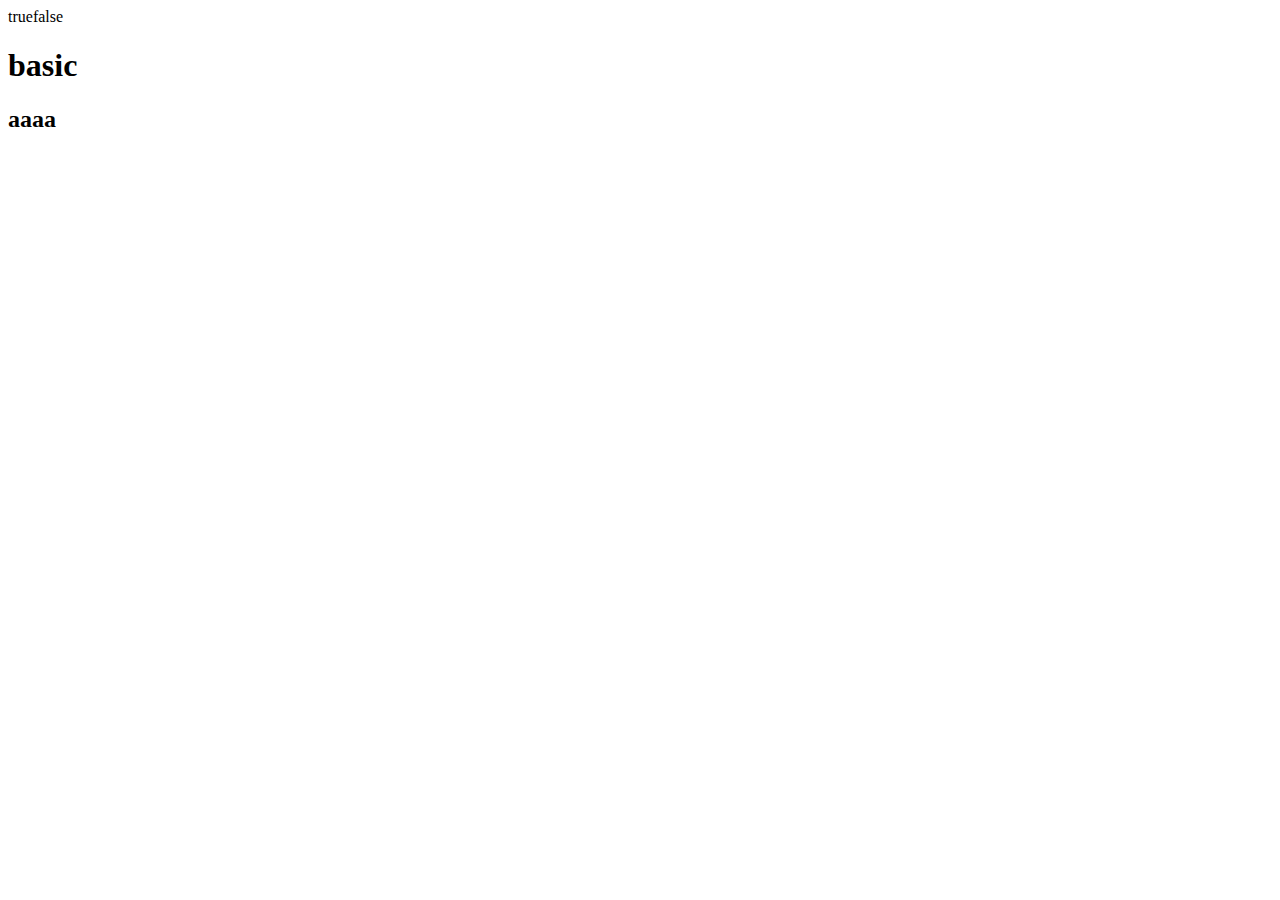
<file: index.html>
<!DOCTYPE html>
<html lang="en">
<head>
    <meta charset="UTF-8">
    <meta http-equiv="X-UA-Compatible" content="IE=edge">
    <meta name="viewport" content="width=device-width, initial-scale=1.0">
    <title>Document</title>
</head>
<body>
    <script src="main.js"></script>
    <h1>basic</h1>
    <h2>aaaa</h2>
</body>
</html>
</file>
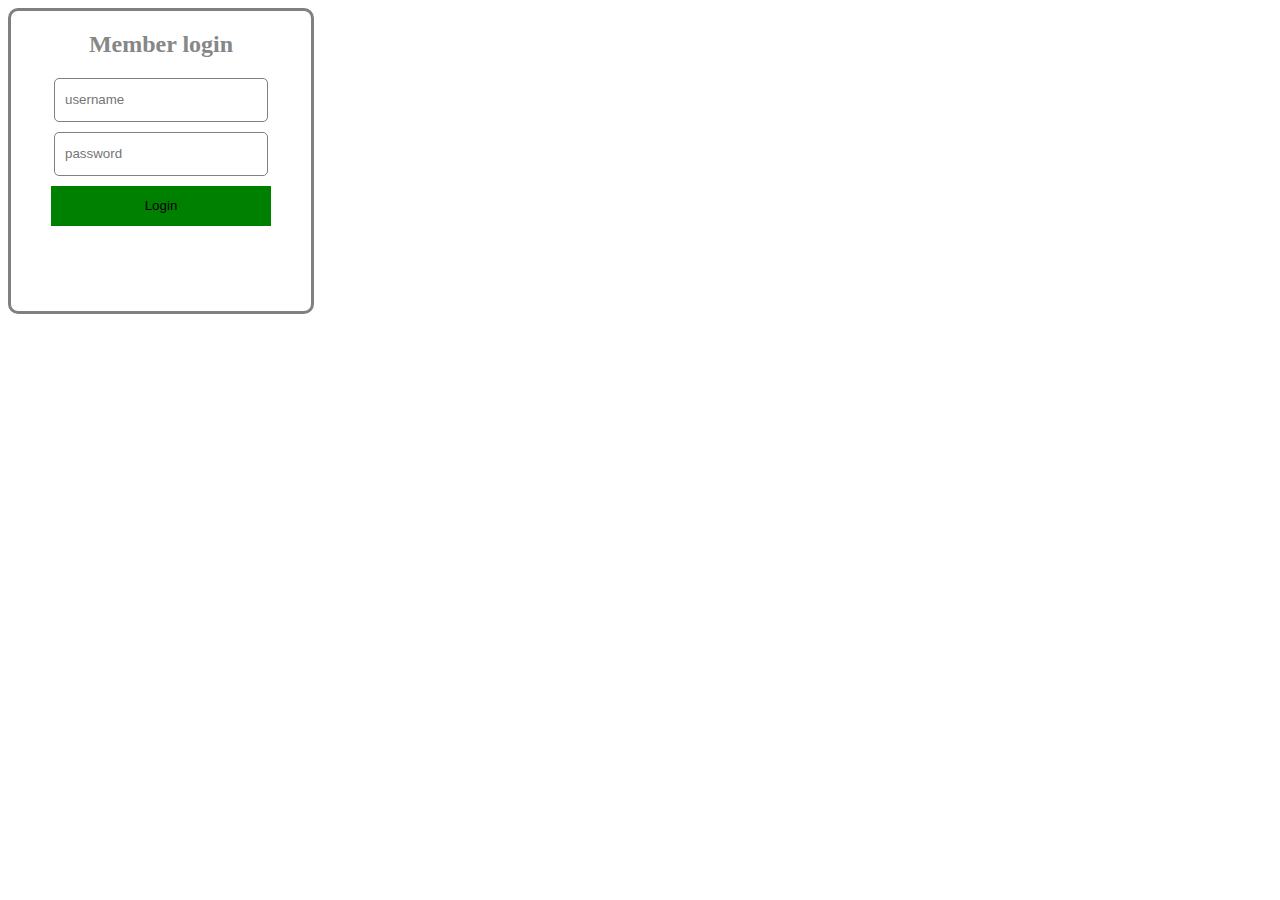
<file: NHAP.html>
<!DOCTYPE html>
<html lang="en">
<head>
    <meta charset="UTF-8">
    <meta http-equiv="X-UA-Compatible" content="IE=edge">
    <meta name="viewport" content="width=device-width, initial-scale=1.0">
    <title>Document</title>
    <link rel="stylesheet" href="bieu_mau.css">
</head>
<body>
    <div class="login">
    <h2>Member login</h2>
    <input type="text" placeholder="username">
    <input type="text" placeholder="password"><br>
    <button>Login</button>
    </div>
    
</body>
</html>
</file>
<file: bieu_mau.css>
.login{
    width:300px;
    height: 300px;
    border: solid grey;
    border-radius: 10px; 
    /* câu lệnh tạo đường bo góc */
    text-align: center;
    
}
h2{
    font-family: serif;
    color: #868787;

}
input{
    width: 200px;
    height: 40px;
    margin-bottom: 10px;
    border-radius: 5px;
    border: 1px solid grey;
    padding-left: 10px;
}
button{
    width: 220px;
    height: 40px;
    margin-bottom: 10px;
    border:none;
    background-color: green;
}
button:hover{
    color: white;
    background-color: yellowgreen;
}
</file>
